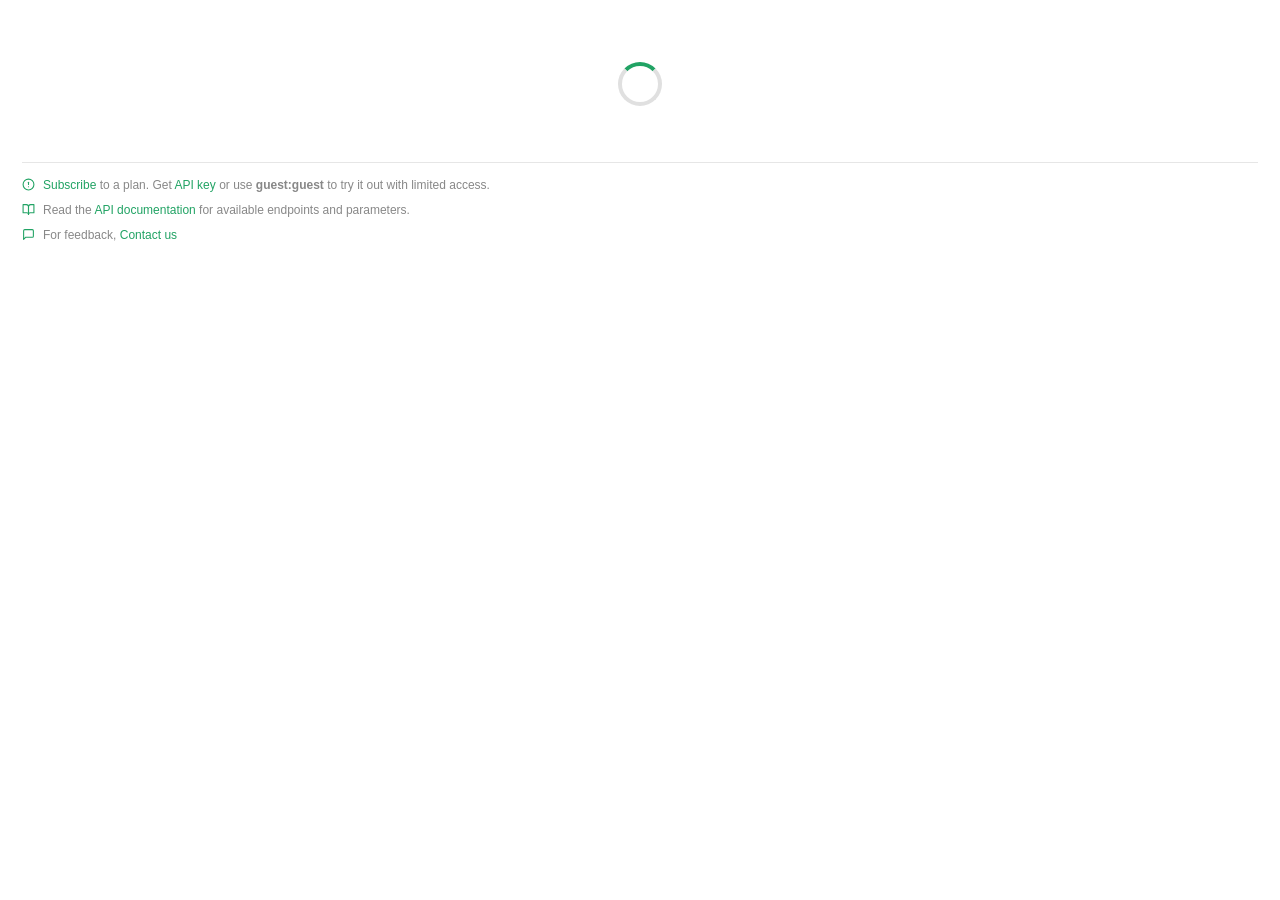
<file: Google-Sheets/Sidebar.html>
<!DOCTYPE html>
<html>
<head>
  <base target="_top">
  <style>
    body {
      font-family: Arial, sans-serif;
      padding: 14px;
      color: #333;
    }

    .hidden {
      display: none !important;
    }

    .section {
      margin-bottom: 14px;
      border: 1px solid #e6e6e6;
      border-radius: 8px;
      padding: 12px;
    }

    h2 {
      margin: 0 0 12px 0;
      font-size: 20px;
    }

    label {
      display: block;
      margin: 8px 0 4px 0;
      font-weight: 600;
    }

    input, select, button {
      width: 100%;
      box-sizing: border-box;
      padding: 8px;
      margin-bottom: 8px;
      border-radius: 6px;
      font-size: 14px;
    }

    input, select {
      border: 1px solid #ccc;
    }

    input[type="password"]::-ms-reveal,
    input[type="password"]::-ms-clear {
      display: none;
    }

    .input-wrap {
      position: relative;
      margin-bottom: 8px;
    }

    .input-wrap input {
      margin-bottom: 0;
      padding-right: 36px;
    }

    .eye-btn {
      position: absolute;
      right: 0;
      top: 0;
      bottom: 0;
      width: 36px;
      background: none;
      border: none;
      padding: 0;
      margin: 0;
      cursor: pointer;
      display: flex;
      align-items: center;
      justify-content: center;
      color: #888;
    }

    .eye-btn:hover {
      color: #333;
    }

    button {
      border: none;
      background: #21a364;
      color: white;
      cursor: pointer;
    }

    button.secondary {
      background: #f3f3f3;
      color: #333;
      border: 1px solid #ddd;
    }

    .small {
      font-size: 12px;
      color: #666;
      margin-top: 4px;
    }

    .spinner-overlay {
      display: flex;
      justify-content: center;
      align-items: center;
      padding: 40px 0;
    }

    .spinner {
      width: 36px;
      height: 36px;
      border: 4px solid #e0e0e0;
      border-top-color: #21a364;
      border-radius: 50%;
      animation: spin 0.7s linear infinite;
    }

    @keyframes spin {
      to { transform: rotate(360deg); }
    }

    footer {
      margin-top: 16px;
      padding: 14px 0 4px 0;
      border-top: 1px solid #e6e6e6;
      font-size: 12px;
      color: #888;
    }

    footer .footer-links {
      display: flex;
      flex-direction: column;
      gap: 8px;
    }

    footer .footer-link {
      display: flex;
      align-items: flex-start;
      gap: 8px;
      line-height: 1.4;
    }

    footer .footer-link svg {
      flex-shrink: 0;
      margin-top: 1px;
      color: #21a364;
    }

    footer a {
      color: #21a364;
      text-decoration: none;
    }

    footer a:hover {
      text-decoration: underline;
    }
  </style>
</head>
<body>

<div id="spinnerView" class="spinner-overlay">
  <div class="spinner"></div>
</div>

<div id="setupView" class="hidden">
  <div class="section">
    <label for="apiKeyInput">API Key</label>
    <div class="input-wrap">
      <input id="apiKeyInput" type="password" placeholder="Enter your API key">
      <button type="button" class="eye-btn" id="toggleApiKeyBtn" aria-label="Toggle API key visibility">
        <svg id="eyeIconSetup" xmlns="http://www.w3.org/2000/svg" width="16" height="16" viewBox="0 0 24 24" fill="none" stroke="currentColor" stroke-width="2" stroke-linecap="round" stroke-linejoin="round"><path d="M1 12s4-8 11-8 11 8 11 8-4 8-11 8-11-8-11-8z"/><circle cx="12" cy="12" r="3"/></svg>
      </button>
    </div>
    <button id="saveKeyBtn">Continue</button>
  </div>
</div>

<div id="appView" class="hidden">
  <div class="section">
    <label for="categorySelect">Category</label>
    <select id="categorySelect">
      <option value="indicators">Indicators</option>
      <option value="calendar">Calendar</option>
      <option value="forecast">Forecast</option>
      <option value="markets">Markets</option>
      <option value="financials">Financials</option>
      <option value="news">News</option>
      <option value="comtrade">Comtrade</option>
      <option value="eurostat">Eurostat</option>
      <option value="worldbank">World Bank</option>
      <option value="fred">Federal Reserve</option>
    </select>

    <label for="actionSelect">Action</label>
    <select id="actionSelect"></select>
  </div>

  <div class="section">
    <div id="fields"></div>
    <button id="runBtn">Insert Data</button>
  </div>
</div>

<div id="settingsView" class="hidden">
  <h2>Settings</h2>
  <div class="section">
    <label for="newApiKeyInput">API Key</label>
    <div class="input-wrap">
      <input id="newApiKeyInput" type="password" placeholder="Enter new API key">
      <button type="button" class="eye-btn" id="toggleNewApiKeyBtn" aria-label="Toggle API key visibility">
        <svg id="eyeIconSettings" xmlns="http://www.w3.org/2000/svg" width="16" height="16" viewBox="0 0 24 24" fill="none" stroke="currentColor" stroke-width="2" stroke-linecap="round" stroke-linejoin="round"><path d="M1 12s4-8 11-8 11 8 11 8-4 8-11 8-11-8-11-8z"/><circle cx="12" cy="12" r="3"/></svg>
      </button>
    </div>
    <button id="updateKeyBtn">Save</button>
    <button id="removeKeyBtn" class="secondary">Remove Key</button>
  </div>
</div>

<script>
const INITIAL_STATE = <?!= JSON.stringify(initialState || {}) ?>;

let hasApiKey = false;

const ACTIONS = {
  indicators: [
    {
      label: 'All Indicators',
      fields: [],
      build: function () {
        return '/indicators';
      }
    },
    {
      label: 'By Country',
      fields: ['country'],
      build: function (v) {
        return '/country/' + encodeURIComponent(v.country);
      }
    },
    {
      label: 'By Indicator',
      fields: ['indicator'],
      build: function (v) {
        return '/country/all/' + encodeURIComponent(v.indicator);
      }
    },
    {
      label: 'By Ticker',
      fields: ['ticker'],
      build: function (v) {
        return '/country/ticker/' + encodeURIComponent(v.ticker);
      }
    },
    {
      label: 'Historical',
      fields: ['country', 'indicator', 'startDate', 'endDate'],
      build: function (v) {
        return '/historical/country/' + encodeURIComponent(v.country) +
          '/indicator/' + encodeURIComponent(v.indicator) +
          '/' + v.startDate + '/' + v.endDate;
      }
    },
    {
      label: 'Ratings',
      fields: [],
      build: function () {
        return '/ratings';
      }
    },
    {
      label: 'Ratings by Country',
      fields: ['country'],
      build: function (v) {
        return '/ratings/' + encodeURIComponent(v.country);
      }
    },
    {
      label: 'Updates',
      fields: [],
      build: function () {
        return '/updates';
      }
    }
  ],

  calendar: [
    {
      label: 'Latest Events',
      fields: [],
      build: function () {
        return '/calendar';
      }
    },
    {
      label: 'By Ticker',
      fields: ['ticker', 'startDate', 'endDate'],
      build: function (v) {
        return '/calendar/ticker/' + encodeURIComponent(v.ticker) +
          '/' + v.startDate + '/' + v.endDate;
      }
    },
    {
      label: 'By Country and Group',
      fields: ['country', 'group', 'startDate', 'endDate'],
      build: function (v) {
        return '/calendar/country/' + encodeURIComponent(v.country) +
          '/group/' + encodeURIComponent(v.group) +
          '/' + v.startDate + '/' + v.endDate;
      }
    },
    {
      label: 'By Calendar ID',
      fields: ['calendarId'],
      build: function (v) {
        return '/calendar/calendarid/' + encodeURIComponent(v.calendarId);
      }
    }
  ],

  forecast: [
    {
      label: 'By Ticker',
      fields: ['ticker'],
      build: function (v) {
        return '/forecast/ticker/' + encodeURIComponent(v.ticker);
      }
    },
    {
      label: 'By Country and Indicator',
      fields: ['country', 'indicator'],
      build: function (v) {
        return '/forecast/country/' + encodeURIComponent(v.country) +
          '/indicator/' + encodeURIComponent(v.indicator);
      }
    },
    {
      label: 'Currencies',
      fields: [],
      build: function () {
        return '/markets/forecasts/currency';
      }
    },
    {
      label: 'Commodities',
      fields: [],
      build: function () {
        return '/markets/forecasts/commodity';
      }
    },
    {
      label: 'Bonds',
      fields: [],
      build: function () {
        return '/markets/forecasts/bond';
      }
    },
    {
      label: 'Crypto',
      fields: [],
      build: function () {
        return '/markets/forecasts/crypto';
      }
    },
    {
      label: 'Indexes',
      fields: [],
      build: function () {
        return '/markets/forecasts/index';
      }
    }
  ],

  markets: [
    {
      label: 'Symbol Snapshot',
      fields: ['symbol'],
      build: function (v) {
        return '/markets/symbol/' + encodeURIComponent(v.symbol);
      }
    },
    {
      label: 'Historical',
      fields: ['symbol', 'startDate', 'endDate'],
      build: function (v) {
        return '/markets/historical/' + encodeURIComponent(v.symbol) +
          '?d1=' + encodeURIComponent(v.startDate) +
          '&d2=' + encodeURIComponent(v.endDate);
      }
    },
    {
      label: 'Intraday',
      fields: ['symbol', 'fromDateTime', 'toDateTime'],
      build: function (v) {
        return '/markets/intraday/' + encodeURIComponent(v.symbol) +
          '?d1=' + encodeURIComponent(v.fromDateTime.replace('T', ' ')) +
          '&d2=' + encodeURIComponent(v.toDateTime.replace('T', ' '));
      }
    },
    {
      label: 'Commodities',
      fields: [],
      build: function () {
        return '/markets/commodities';
      }
    },
    {
      label: 'Currencies',
      fields: [],
      build: function () {
        return '/markets/currency';
      }
    },
    {
      label: 'Crypto',
      fields: [],
      build: function () {
        return '/markets/crypto';
      }
    },
    {
      label: 'Indexes',
      fields: [],
      build: function () {
        return '/markets/index';
      }
    },
    {
      label: 'Bonds',
      fields: [],
      build: function () {
        return '/markets/bond';
      }
    },
    {
      label: 'Peers',
      fields: ['symbol'],
      build: function (v) {
        return '/markets/peers/' + encodeURIComponent(v.symbol);
      }
    }
  ],

  financials: [
    {
      label: 'Companies',
      fields: ['country'],
      build: function (v) {
        return '/financials/companies?country=' + encodeURIComponent(v.country);
      }
    },
    {
      label: 'By Symbol',
      fields: ['symbol'],
      build: function (v) {
        return '/financials/symbol/' + encodeURIComponent(v.symbol);
      }
    },
    {
      label: 'By Category',
      fields: ['category'],
      build: function (v) {
        return '/financials/category/' + encodeURIComponent(v.category);
      }
    },
    {
      label: 'Categories',
      fields: [],
      build: function () {
        return '/financials/categories';
      }
    },
    {
      label: 'Sectors',
      fields: [],
      build: function () {
        return '/sectors';
      }
    },
    {
      label: 'Earnings Calendar',
      fields: ['startDate', 'endDate'],
      build: function (v) {
        return '/earnings-revenues?d1=' + encodeURIComponent(v.startDate) +
          '&d2=' + encodeURIComponent(v.endDate);
      }
    },
    {
      label: 'Earnings by Country',
      fields: ['country', 'startDate', 'endDate'],
      build: function (v) {
        return '/earnings-revenues/country/' + encodeURIComponent(v.country) +
          '?d1=' + encodeURIComponent(v.startDate) +
          '&d2=' + encodeURIComponent(v.endDate);
      }
    }
  ],

  news: [
    {
      label: 'Latest News',
      fields: [],
      build: function () {
        return '/news';
      }
    },
    {
      label: 'By Country and Indicator',
      fields: ['country', 'indicator', 'startDate', 'endDate'],
      build: function (v) {
        return '/news/country/' + encodeURIComponent(v.country) +
          '/' + encodeURIComponent(v.indicator) +
          '?d1=' + encodeURIComponent(v.startDate) +
          '&d2=' + encodeURIComponent(v.endDate);
      }
    },
    {
      label: 'List',
      fields: ['startIndex', 'listSize'],
      build: function (v) {
        return '/news?limit=' + encodeURIComponent(v.listSize) +
          '&start=' + encodeURIComponent(v.startIndex);
      }
    }
  ],

  comtrade: [
    {
      label: 'Categories',
      fields: [],
      build: function () {
        return '/comtrade/categories';
      }
    },
    {
      label: 'Countries',
      fields: [],
      build: function () {
        return '/comtrade/countries';
      }
    },
    {
      label: 'Updates',
      fields: [],
      build: function () {
        return '/comtrade/updates';
      }
    },
    {
      label: 'By Country',
      fields: ['country'],
      build: function (v) {
        return '/comtrade/country/' + encodeURIComponent(v.country);
      }
    },
    {
      label: 'Historical',
      fields: ['symbol'],
      build: function (v) {
        return '/comtrade/historical/' + encodeURIComponent(v.symbol);
      }
    }
  ],

  eurostat: [
    {
      label: 'Countries',
      fields: [],
      build: function () {
        return '/eurostat/countries';
      }
    },
    {
      label: 'Categories',
      fields: [],
      build: function () {
        return '/eurostat/categories';
      }
    },
    {
      label: 'By Country',
      fields: ['country'],
      build: function (v) {
        return '/eurostat/country/' + encodeURIComponent(v.country);
      }
    },
    {
      label: 'Historical',
      fields: ['symbol', 'startDate', 'endDate'],
      build: function (v) {
        return '/eurostat/historical/' + encodeURIComponent(v.symbol) +
          '?d1=' + encodeURIComponent(v.startDate) +
          '&d2=' + encodeURIComponent(v.endDate);
      }
    }
  ],

  worldbank: [
    {
      label: 'Categories',
      fields: [],
      build: function () {
        return '/worldbank/categories';
      }
    },
    {
      label: 'By Country',
      fields: ['country'],
      build: function (v) {
        return '/worldbank/country/' + encodeURIComponent(v.country);
      }
    },
    {
      label: 'By Series Code',
      fields: ['seriesCode'],
      build: function (v) {
        return '/worldbank/indicator?s=' + encodeURIComponent(v.seriesCode);
      }
    },
    {
      label: 'Historical',
      fields: ['seriesCode'],
      build: function (v) {
        return '/worldbank/historical?s=' + encodeURIComponent(v.seriesCode);
      }
    }
  ],

  fred: [
    {
      label: 'States',
      fields: [],
      build: function () {
        return '/fred/states';
      }
    },
    {
      label: 'Counties',
      fields: ['state'],
      build: function (v) {
        return '/fred/counties/' + encodeURIComponent(v.state);
      }
    },
    {
      label: 'Historical',
      fields: ['state', 'startDate', 'endDate'],
      build: function (v) {
        return '/fred/historical/' + encodeURIComponent(v.state) +
          '?d1=' + encodeURIComponent(v.startDate) +
          '&d2=' + encodeURIComponent(v.endDate);
      }
    },
    {
      label: 'By Country',
      fields: ['country'],
      build: function (v) {
        return '/fred/snapshot/country/' + encodeURIComponent(v.country);
      }
    },
    {
      label: 'By Symbol',
      fields: ['symbol'],
      build: function (v) {
        return '/fred/snapshot/symbol/' + encodeURIComponent(v.symbol);
      }
    }
  ]
};

const FIELD_LABELS = {
  country: 'Country',
  indicator: 'Indicator',
  ticker: 'Ticker',
  symbol: 'Symbol',
  group: 'Group',
  category: 'Category',
  startDate: 'Start Date',
  endDate: 'End Date',
  fromDateTime: 'From Datetime',
  toDateTime: 'To Datetime',
  calendarId: 'Calendar ID',
  startIndex: 'Start Index',
  listSize: 'List Size',
  seriesCode: 'Series Code',
  state: 'State / Series'
};

function $(id) {
  return document.getElementById(id);
}

function showSpinner() {
  $('spinnerView').classList.remove('hidden');
  $('setupView').classList.add('hidden');
  $('appView').classList.add('hidden');
  $('settingsView').classList.add('hidden');
}

function hideSpinner() {
  $('spinnerView').classList.add('hidden');
}

function show(viewId) {
  hideSpinner();
  $('setupView').classList.add('hidden');
  $('appView').classList.add('hidden');
  $('settingsView').classList.add('hidden');
  $(viewId).classList.remove('hidden');
}

function showSettingsView() {
  show('settingsView');
  const input = $('newApiKeyInput');
  input.value = hasApiKey ? '\u2022\u2022\u2022\u2022\u2022\u2022\u2022\u2022\u2022\u2022\u2022\u2022' : '';
  input.addEventListener('focus', function onFocus() {
    if (input.value.startsWith('\u2022')) input.value = '';
    input.removeEventListener('focus', onFocus);
  }, { once: true });
}

function renderActions() {
  const category = $('categorySelect').value;
  const actionSelect = $('actionSelect');
  actionSelect.innerHTML = '';

  ACTIONS[category].forEach(function (action, index) {
    const option = document.createElement('option');
    option.value = index;
    option.textContent = action.label;
    actionSelect.appendChild(option);
  });

  renderFields();
}

function renderFields() {
  const category = $('categorySelect').value;
  const action = ACTIONS[category][$('actionSelect').value];
  const fieldsDiv = $('fields');
  fieldsDiv.innerHTML = '';

  (action.fields || []).forEach(function (field) {
    const label = document.createElement('label');
    label.textContent = FIELD_LABELS[field] || field;
    fieldsDiv.appendChild(label);

    const input = document.createElement('input');
    input.id = 'field_' + field;

    if (field === 'startDate' || field === 'endDate') {
      input.type = 'date';
    } else if (field === 'fromDateTime' || field === 'toDateTime') {
      input.type = 'datetime-local';
    } else if (field === 'startIndex' || field === 'listSize') {
      input.type = 'number';
    } else {
      input.type = 'text';
    }

    fieldsDiv.appendChild(input);
  });
}

function getFieldValues() {
  const category = $('categorySelect').value;
  const action = ACTIONS[category][$('actionSelect').value];
  const values = {};

  (action.fields || []).forEach(function (field) {
    values[field] = $('field_' + field).value.trim();
  });

  return values;
}

function runSelectedAction() {
  const category = $('categorySelect').value;
  const action = ACTIONS[category][$('actionSelect').value];
  const values = getFieldValues();

  if (action.fields) {
    for (const f of action.fields) {
      if (!values[f]) {
        alert('Please fill: ' + FIELD_LABELS[f]);
        return;
      }
    }
  }

  const path = action.build(values);
  const btn = $('runBtn');
  btn.disabled = true;
  showSpinner();

  google.script.run
    .withSuccessHandler(function () {
      btn.disabled = false;
      show('appView');
    })
    .withFailureHandler(function (err) {
      btn.disabled = false;
      show('appView');
      alert(err.message);
    })
    .runApiRequest(path);
}

function saveFirstKey() {
  const key = $('apiKeyInput').value.trim();
  showSpinner();

  google.script.run
    .withSuccessHandler(function () {
      if (INITIAL_STATE.view === 'settings') {
        showSettingsView();
        return;
      }

      show('appView');
      renderActions();

      if (INITIAL_STATE.category && ACTIONS[INITIAL_STATE.category]) {
        $('categorySelect').value = INITIAL_STATE.category;
        renderActions();
      }
    })
    .withFailureHandler(function (err) {
      show('setupView');
      alert(err.message);
    })
    .saveApiKey(key);
}

function updateKey() {
  const key = $('newApiKeyInput').value.trim();
  showSpinner();

  google.script.run
    .withSuccessHandler(function () {
      hasApiKey = true;
      showSettingsView();
    })
    .withFailureHandler(function (err) {
      showSettingsView();
      alert(err.message);
    })
    .saveApiKey(key);
}

function removeKey() {
  showSpinner();

  google.script.run
    .withSuccessHandler(function () {
      show('setupView');
    })
    .withFailureHandler(function (err) {
      showSettingsView();
      alert(err.message);
    })
    .clearApiKey();
}

function initialize() {
  showSpinner();

  google.script.run
    .withSuccessHandler(function (state) {
      if (!state.hasApiKey) {
        show('setupView');
        return;
      }

      hasApiKey = true;

      if (INITIAL_STATE.view === 'settings') {
        showSettingsView();
        return;
      }

      show('appView');
      renderActions();

      if (INITIAL_STATE.category && ACTIONS[INITIAL_STATE.category]) {
        $('categorySelect').value = INITIAL_STATE.category;
        renderActions();
      }
    })
    .withFailureHandler(function (err) {
      show('setupView');
      alert(err.message);
    })
    .getAppState();
}

$('categorySelect').addEventListener('change', renderActions);
$('actionSelect').addEventListener('change', renderFields);
$('runBtn').addEventListener('click', runSelectedAction);
$('saveKeyBtn').addEventListener('click', saveFirstKey);
$('updateKeyBtn').addEventListener('click', updateKey);
$('removeKeyBtn').addEventListener('click', removeKey);

function toggleVisibility(inputId, btnId) {
  const input = $(inputId);
  const isHidden = input.type === 'password';
  input.type = isHidden ? 'text' : 'password';
  $(btnId).querySelector('svg').style.opacity = isHidden ? '0.4' : '1';
}

$('toggleApiKeyBtn').addEventListener('click', function () {
  toggleVisibility('apiKeyInput', 'toggleApiKeyBtn');
});

$('toggleNewApiKeyBtn').addEventListener('click', function () {
  toggleVisibility('newApiKeyInput', 'toggleNewApiKeyBtn');
});

initialize();
</script>

<footer>
  <div class="footer-links">
    <div class="footer-link">
      <svg xmlns="http://www.w3.org/2000/svg" width="13" height="13" viewBox="0 0 24 24" fill="none" stroke="currentColor" stroke-width="2" stroke-linecap="round" stroke-linejoin="round"><circle cx="12" cy="12" r="10"/><line x1="12" y1="8" x2="12" y2="12"/><line x1="12" y1="16" x2="12.01" y2="16"/></svg>
      <span><a href="https://tradingeconomics.com/analytics/pricing.aspx?source=google-sheets" target="_blank">Subscribe</a> to a plan. Get <a href="https://developer.tradingeconomics.com/" target="_blank">API key</a> or use <strong>guest:guest</strong> to try it out with limited access.</span>
    </div>
    <div class="footer-link">
      <svg xmlns="http://www.w3.org/2000/svg" width="13" height="13" viewBox="0 0 24 24" fill="none" stroke="currentColor" stroke-width="2" stroke-linecap="round" stroke-linejoin="round"><path d="M2 3h6a4 4 0 0 1 4 4v14a3 3 0 0 0-3-3H2z"/><path d="M22 3h-6a4 4 0 0 0-4 4v14a3 3 0 0 1 3-3h7z"/></svg>
      <span>Read the <a href="https://docs.tradingeconomics.com/" target="_blank">API documentation</a> for available endpoints and parameters.</span>
    </div>
    <div class="footer-link">
      <svg xmlns="http://www.w3.org/2000/svg" width="13" height="13" viewBox="0 0 24 24" fill="none" stroke="currentColor" stroke-width="2" stroke-linecap="round" stroke-linejoin="round"><path d="M21 15a2 2 0 0 1-2 2H7l-4 4V5a2 2 0 0 1 2-2h14a2 2 0 0 1 2 2z"/></svg>
      <span>For feedback, <a href="https://tradingeconomics.com/contact.aspx?subject=googleSheets" target="_blank">Contact us</a></span>
    </div>
  </div>
</footer>

</body>
</html>
</file>
